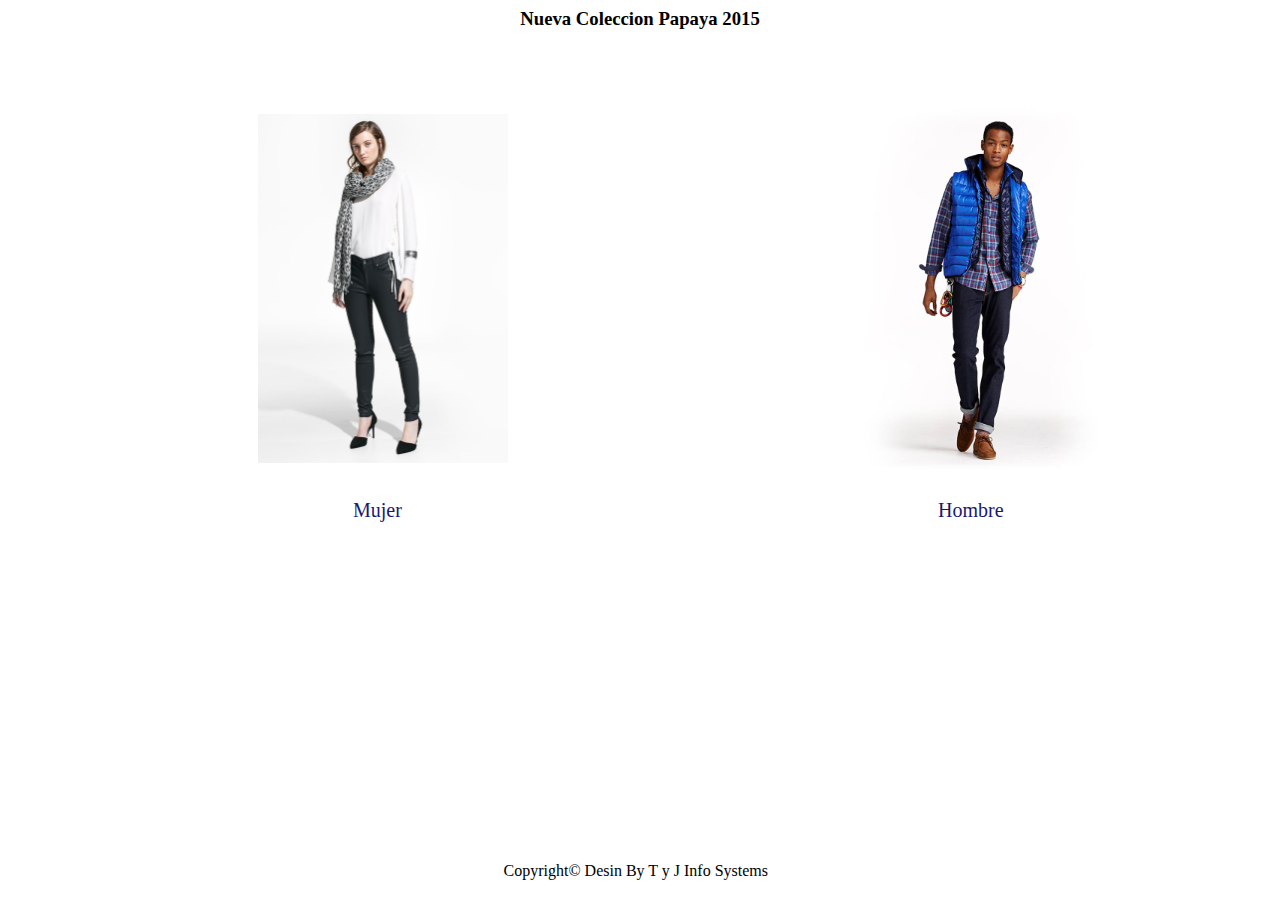
<file: Index.html>
<html>
	<head>
		<link rel="stylesheet" href="./Css/Inicio.css">
		<title>Coleccion verano 2015</title>
		<meta charset="UTF-8">
	</head>
	<body>
		<center>
			<h3>Nueva Coleccion Papaya 2015</h3>
		</center>
			<div id="contenedor"><img src="Images/Mujer/Mujer1.jpg"width="250" heigth="400"/>
				<div id="etiqueta"><img src="Images/Hombre/Hombre1.jpg"width="360" heigth="510"/></div>
				<a href="P.mujeres.html">Mujer</a>
				<p><a href="P. Hombres.html">Hombre</a></p>
			</div>
		<center>
			<footer>
				Copyright&copy Desin By T y J Info Systems 
			</footer>
		</center>
	</body>
</html>
</file>
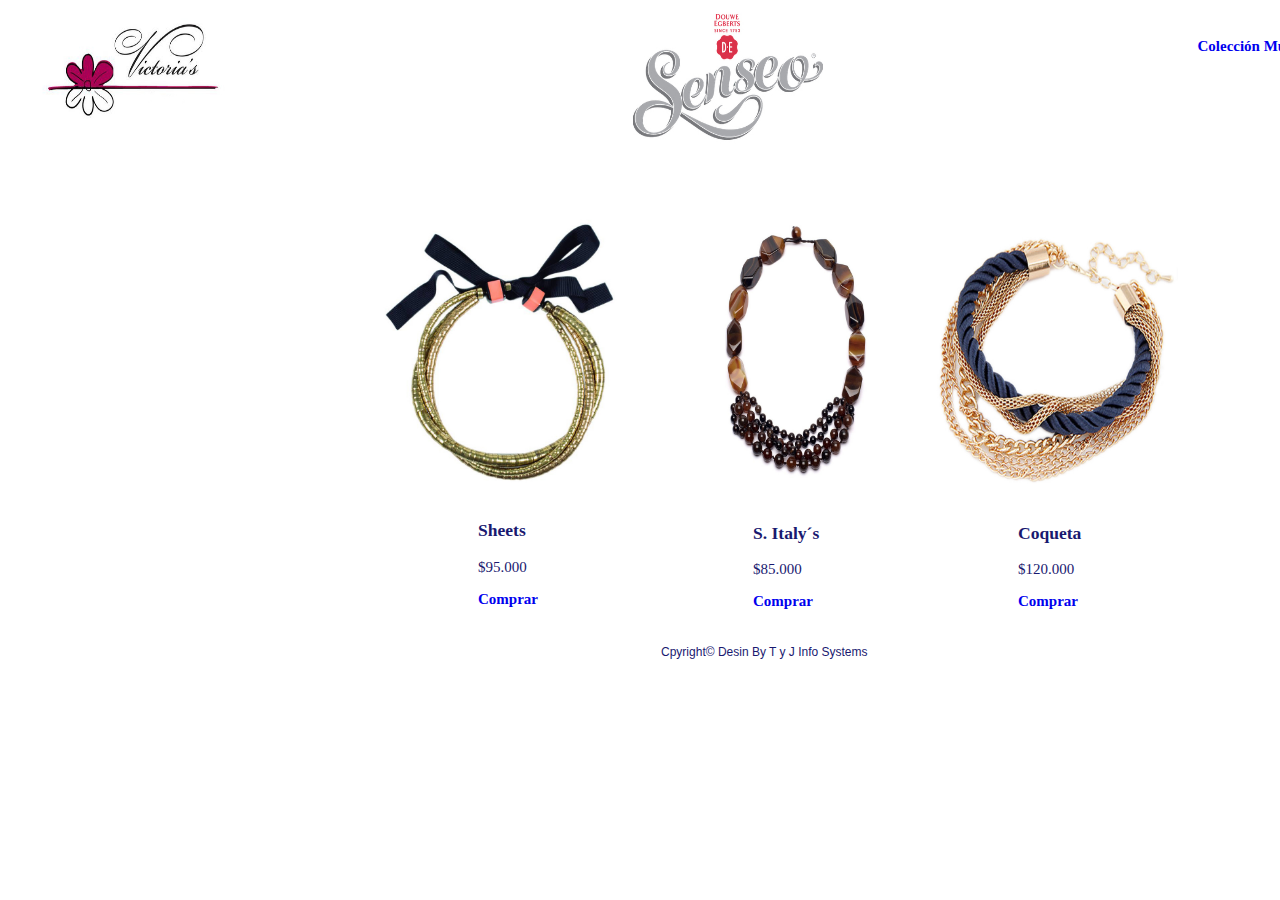
<file: Accesorios.html>
<html>
	<head>
		<link rel="stylesheet" href="./Css/P-Blusones.css">
		<title>Coleccion verano 2015</title>
		<meta charset="UTF-8">
	</head>
	<body>
			<div id="Logo">
				<img src="Images/Mujer/Logo2.jpg"width="200" height="140"/></img>
				<div id="Logo2"><img src="Images/Mujer/Logo3.jpg"width="200" height="140"/>
			</div>
			<div id="Modelo0"><img src="Images/Mujer/Accesorio1.jpg"width="320" heigth="200"/>
				<div id="Modelo1"><img src="Images/Mujer/Accesorio2.jpg"width="253" heigth="185"/>
				<div id="Modelo2"><img src="Images/Mujer/Accesorio3.jpg"width="244" heigth="120"/>
			</div>
			<div id="Compra1">
				<h3><b>Sheets</b></h3>
				<p>$95.000</p>
				<a href="https://www.paypal.com/co/webapps/mpp/account-selection" target="_blank"><b>Comprar</b>  </a>
			</div>
			<div id="Compra2">
				<h3><b>S. Italy´s</b></h3>
				<p>$85.000</p>
				<a href="https://www.paypal.com/co/webapps/mpp/account-selection" target="_blank"><b>Comprar</b>  </a>
			</div>
			<div id="Compra3">
				<h3><b>Coqueta</b></h3>
				<p>$120.000</p>
				<a href="https://www.paypal.com/co/webapps/mpp/account-selection" target="_blank"><b>Comprar</b>  </a>
			</div>
			<div id="derechos">
				<footer>
					Cpyright&copy Desin By T y J Info Systems 
				</footer>
			</div>
			<header>
				<right>
					<a href="P.Mujeres.html"><b>Colección Mujeres</a>
					<a href="Index.html"/>HOME</b></a>
				</right>
			</header>

	</body>
</html>
</file>
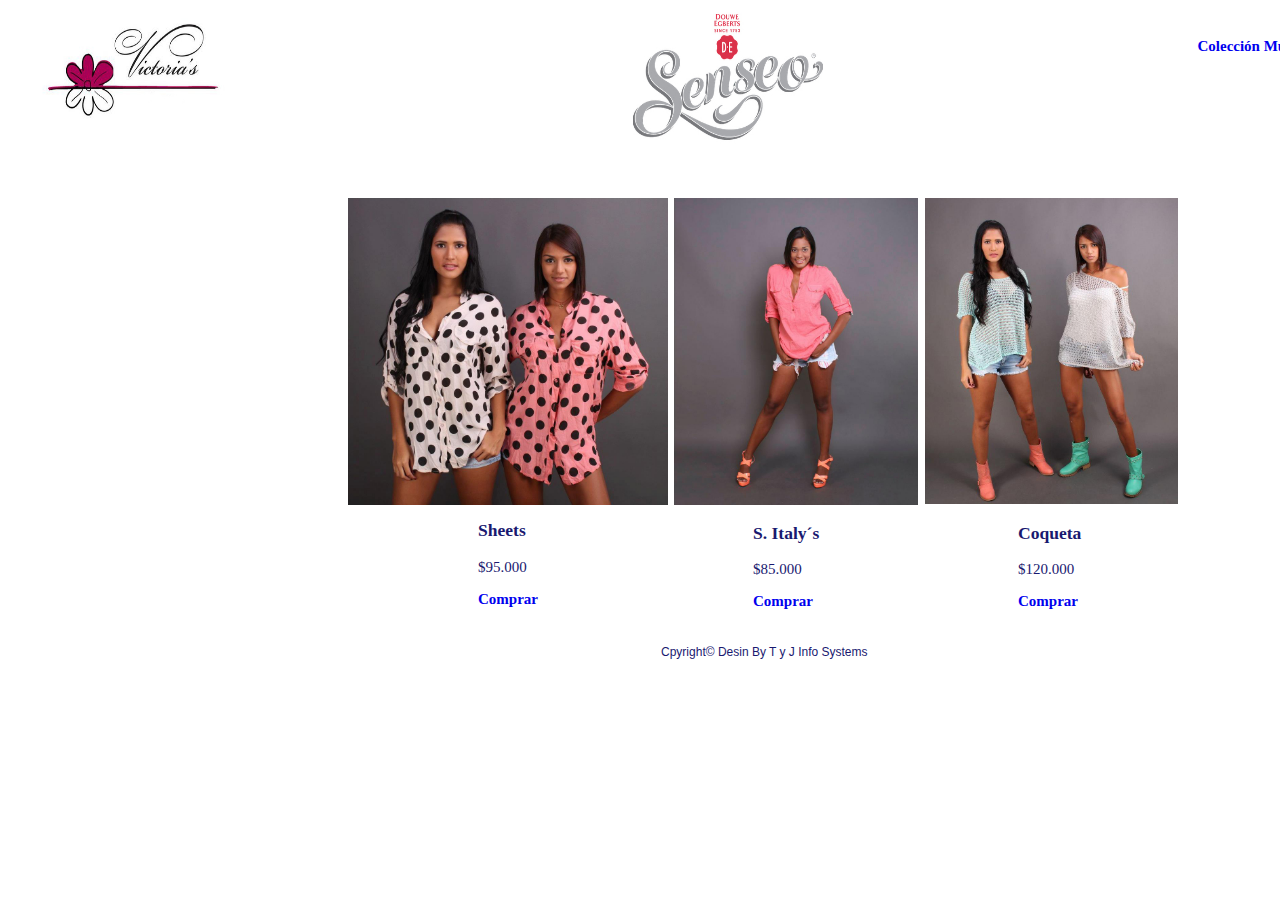
<file: Blusones.html>
<html>
	<head>
		<link rel="stylesheet" href="./Css/P-Blusones.css">
		<title>Coleccion verano 2015</title>
		<meta charset="UTF-8">
	</head>
	<body>
			<div id="Logo">
				<img src="Images/Mujer/Logo2.jpg"width="200" height="140"/></img>
				<div id="Logo2"><img src="Images/Mujer/Logo3.jpg"width="200" height="140"/>
			</div>
			<div id="Modelo0"><img src="Images/Mujer/Bluson1.jpg"width="320" heigth="200"/>
				<div id="Modelo1"><img src="Images/Mujer/Bluson2.jpg"width="253" heigth="185"/>
				<div id="Modelo2"><img src="Images/Mujer/Bluson3.jpg"width="244" heigth="120"/>
			</div>
			<div id="Compra1">
				<h3><b>Sheets</b></h3>
				<p>$95.000</p>
				<a href="https://www.paypal.com/co/webapps/mpp/account-selection" target="_blank"><b>Comprar</b>  </a>
			</div>
			<div id="Compra2">
				<h3><b>S. Italy´s</b></h3>
				<p>$85.000</p>
				<a href="https://www.paypal.com/co/webapps/mpp/account-selection" target="_blank"><b>Comprar</b>  </a>
			</div>
			<div id="Compra3">
				<h3><b>Coqueta</b></h3>
				<p>$120.000</p>
				<a href="https://www.paypal.com/co/webapps/mpp/account-selection" target="_blank"><b>Comprar</b>  </a>
			</div>
			<div id="derechos">
				<footer>
					Cpyright&copy Desin By T y J Info Systems 
				</footer>
			</div>
			<header>
				<right>
					<a href="P.Mujeres.html"><b>Colección Mujeres</a>
					<a href="Index.html"/>HOME</b></a>
				</right>
			</header>

	</body>
</html>
</file>
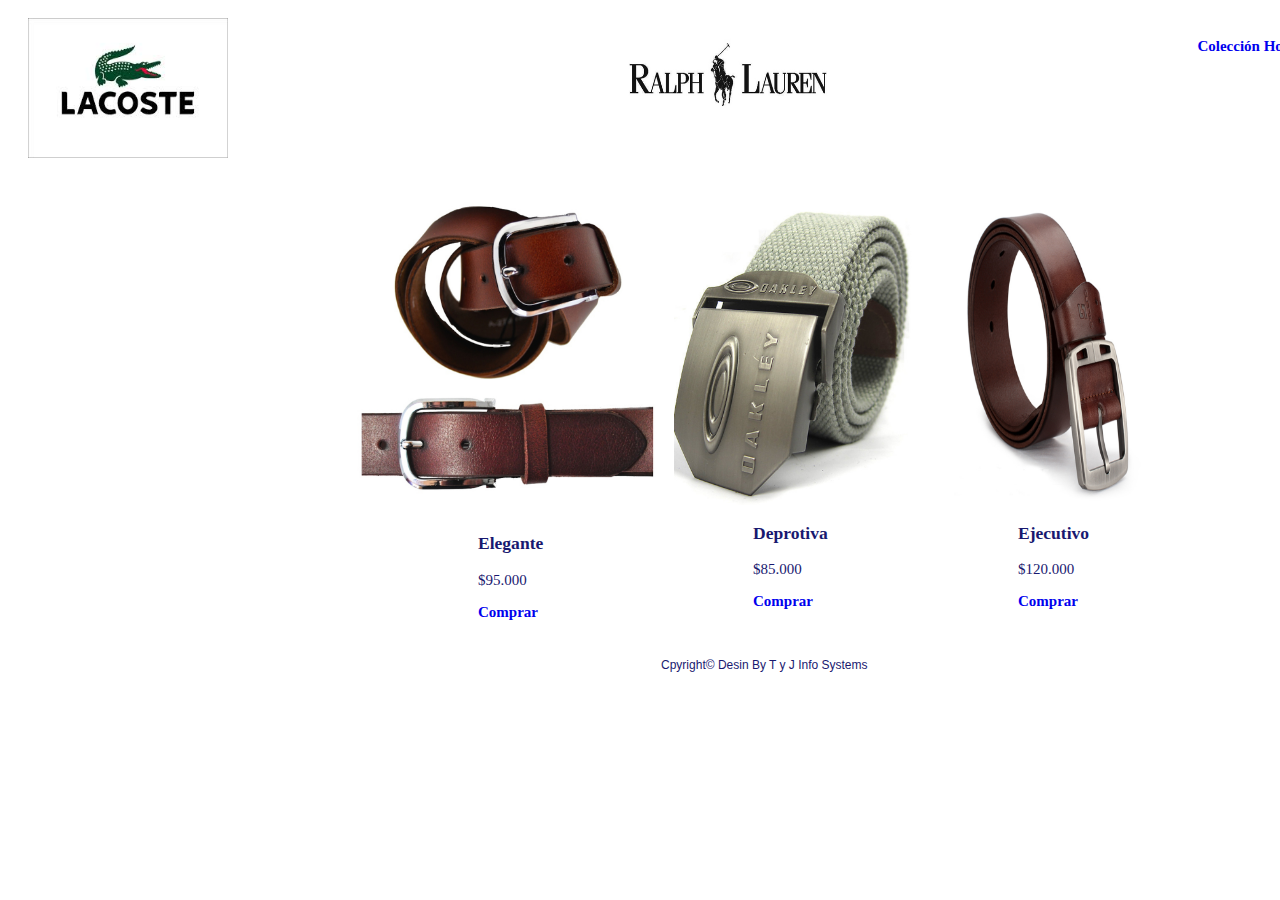
<file: Correas.html>
<html>
	<head>
		<link rel="stylesheet" href="./Css/P-Blusones.css">
		<title>Coleccion verano 2015</title>
		<meta charset="UTF-8">
	</head>
	<body>
			<div id="Logo">
				<img src="Images/Hombre/Logo1.jpg"width="200" height="140"/></img>
				<div id="Logo2"><img src="Images/Hombre/Logo2.jpg"width="200" height="140"/>
			</div>
			<div id="Modelo0"><img src="Images/Hombre/Correa1.jpg"width="320" heigth="200"/>
				<div id="Modelo1"><img src="Images/Hombre/Correa2.jpg"width="253" heigth="185"/>
				<div id="Modelo2"><img src="Images/Hombre/Correa3.jpg"width="244" heigth="120"/>
			</div>
			<div id="Compra1">
				<h3><b>Elegante</b></h3>
				<p>$95.000</p>
				<a href="https://www.paypal.com/co/webapps/mpp/account-selection" target="_blank"><b>Comprar</b>  </a>
			</div>
			<div id="Compra2">
				<h3><b>Deprotiva</b></h3>
				<p>$85.000</p>
				<a href="https://www.paypal.com/co/webapps/mpp/account-selection" target="_blank"><b>Comprar</b>  </a>
			</div>
			<div id="Compra3">
				<h3><b>Ejecutivo</b></h3>
				<p>$120.000</p>
				<a href="https://www.paypal.com/co/webapps/mpp/account-selection" target="_blank"><b>Comprar</b>  </a>
			</div>
			<div id="derechos">
				<footer>
					Cpyright&copy Desin By T y J Info Systems 
				</footer>
			</div>
			<header>
				<right>
					<a href="P. Hombres.html"><b>Colección Hombre</a>
					<a href="Index.html"/>HOME</b></a>
				</right>
			</header>

	</body>
</html>
</file>
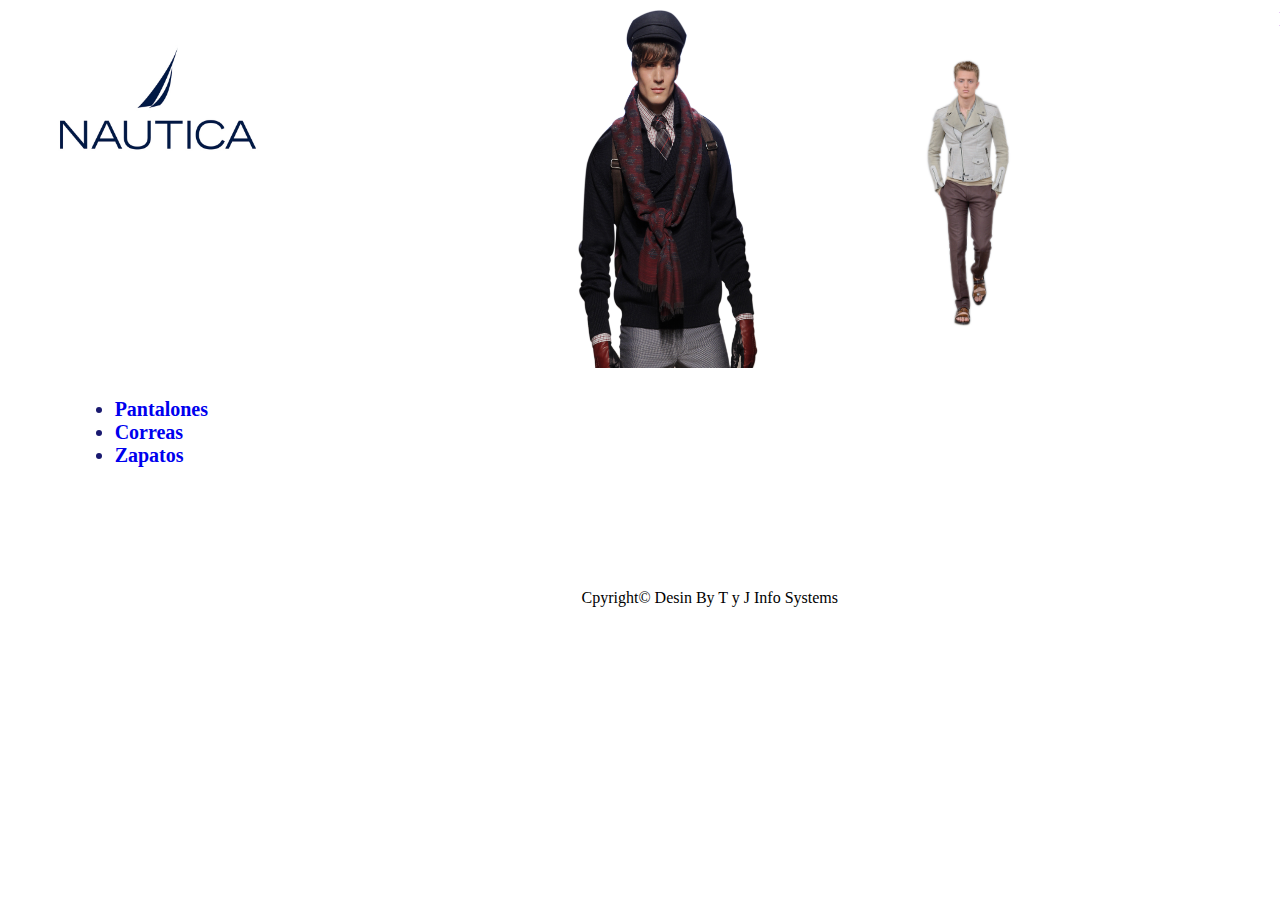
<file: P. Hombres.html>
<html>
	<head>
		<link rel="stylesheet" href="./Css/P-Mujer.css">
		<title>Coleccion verano 2015</title>
		<meta charset="UTF-8">
	</head>
	<body>
			<div id="Portada"><img src="Images/Hombre/Portada.jpg"width="300" heigth="180"/>
				<div id="Modelo1"><img src="Images/Hombre/Hombre2.png"width="180" heigth="300"/>
				<div id="Modelo2"><img src="Images/Hombre/Hombre3.png"width="180" heigth="300"/>
			</div>
			<div id="Home">
				<a href="Index.html"/>HOME</a>
			</div>
			<div id="Productos">
				<ul>
					<li><a href="Pantalones.html"><b>Pantalones	</a></li>
					<li><a href="Correas.html">   Correas		</a></li>
					<li><a href="Zapatos.html"> Zapatos  </b></a></li>
				</ul>
			</div>
			<div id="derechos">
				<footer>
					Cpyright&copy Desin By T y J Info Systems 
				</footer>
			</div>

	</body>
</html>
</file>
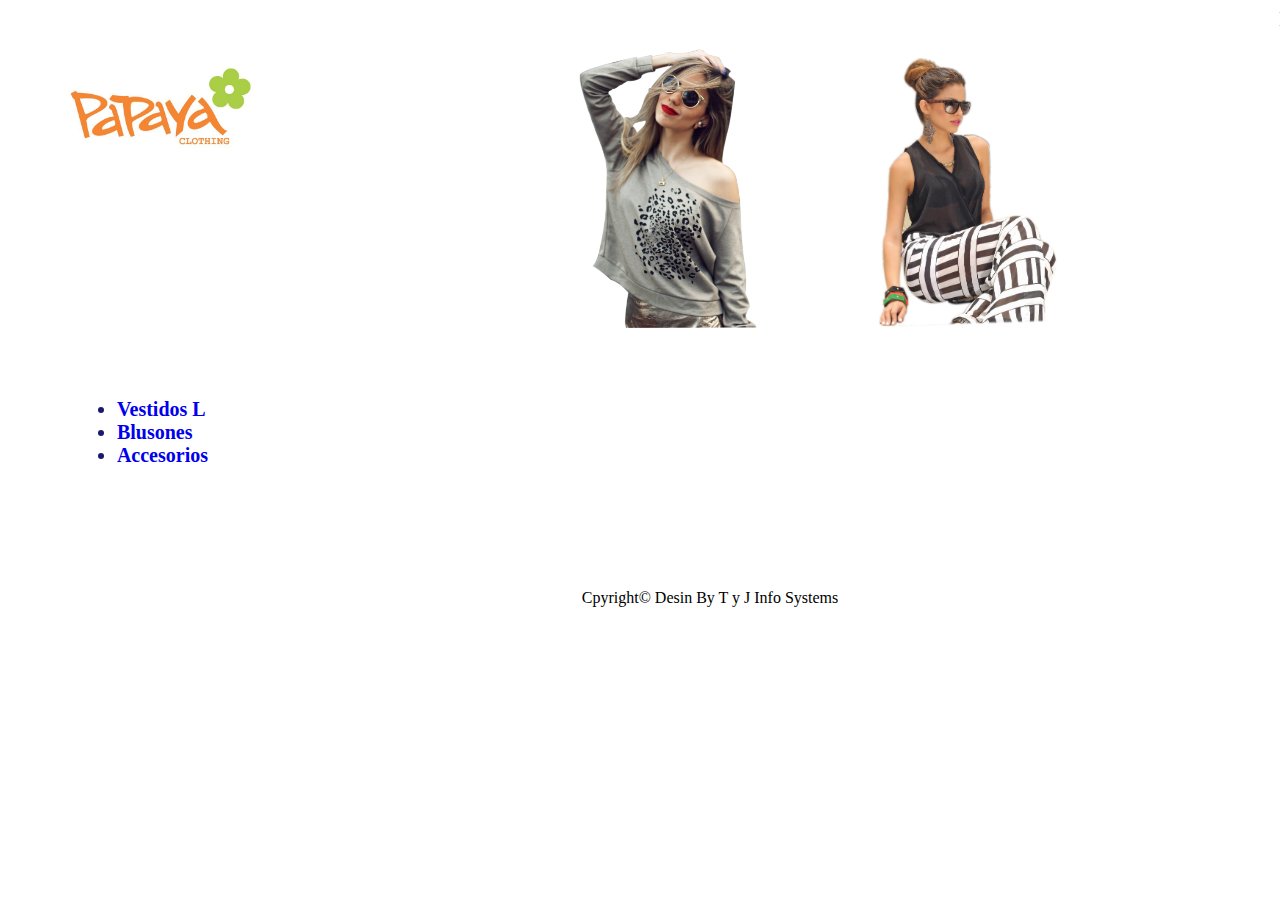
<file: P. mujeres.html>
<html>
	<head>
		<link rel="stylesheet" href="./Css/P-Mujer.css">
		<title>Coleccion verano 2015</title>
		<meta charset="UTF-8">
	</head>
	<body>
			<div id="Portada"><img src="Images/Mujer/Portada.jpg"width="300" heigth="180"/>
				<div id="Modelo1"><img src="Images/Mujer/Mujer2-1.png"width="180" heigth="300"/>
				<div id="Modelo2"><img src="Images/Mujer/Mujer3.png"width="180" heigth="300"/>
			</div>
			<div id="Home">
				<a href="Index.html"/>HOME</a>
			</div>
			<div id="Productos">
				<ul>
					<li><a href="www.google.com.co"><b>Vestidos L	</a></li>
					<li><a href="www.google.com.co">   Blusones		</a></li>
					<li><a href="www.google.com.co">   Accesorios</b></a></li>
				</ul>
			</div>
			<div id="derechos">
				<footer>
					Cpyright&copy Desin By T y J Info Systems 
				</footer>
			</div>

	</body>
</html>
</file>
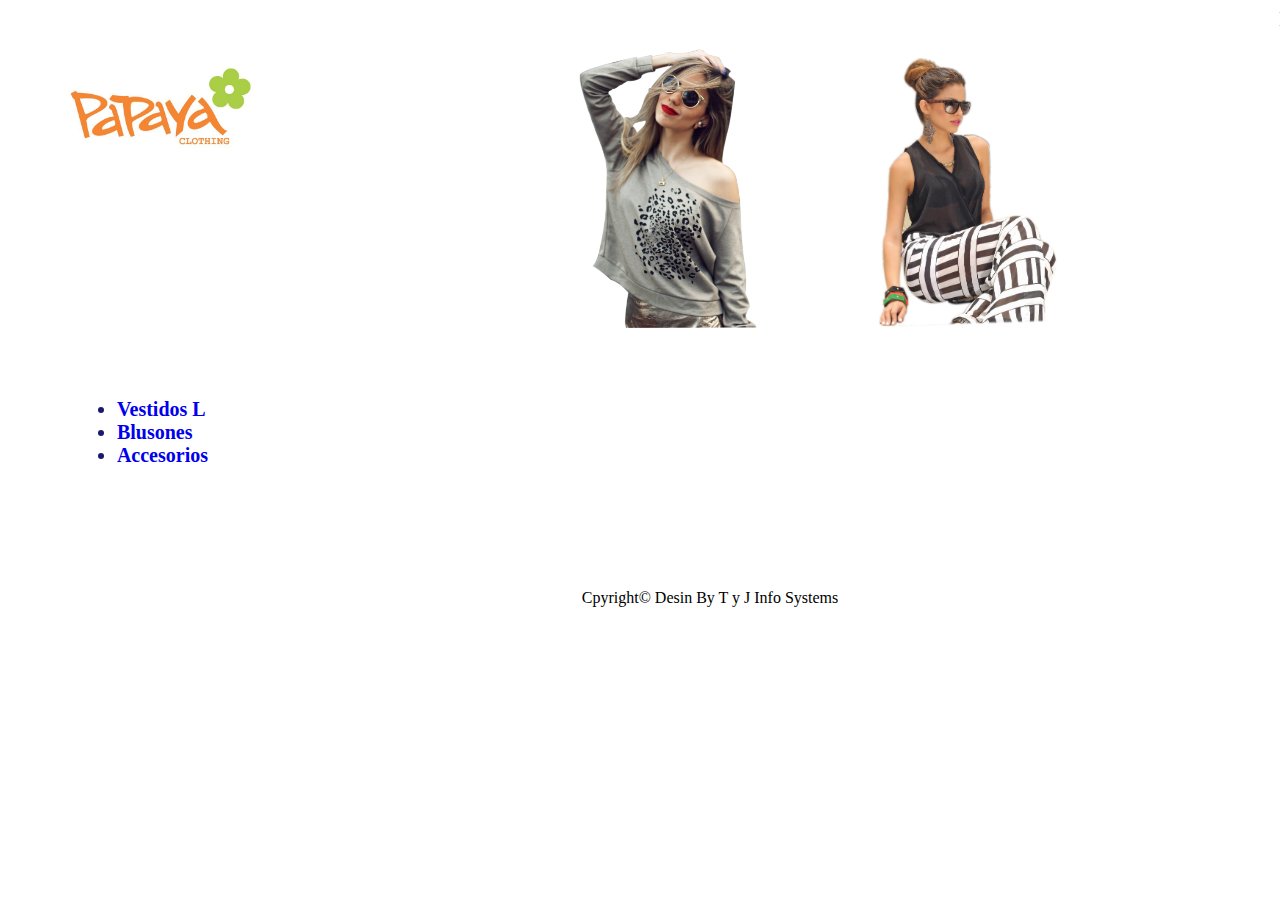
<file: P.mujeres.html>
<html>
	<head>
		<link rel="stylesheet" href="./Css/P-Mujer.css">
		<title>Coleccion verano 2015</title>
		<meta charset="UTF-8">
	</head>
	<body>
			<div id="Portada"><img src="Images/Mujer/Portada.jpg"width="300" heigth="180"/>
				<div id="Modelo1"><img src="Images/Mujer/Mujer2-1.png"width="180" heigth="300"/>
				<div id="Modelo2"><img src="Images/Mujer/Mujer3.png"width="180" heigth="300"/>
			</div>
			<div id="Home">
				<a href="Index.html"/>HOME</a>
			</div>
			<div id="Productos">
				<ul>
					<li><a href="Vestidos.html"><b>Vestidos L	</a></li>
					<li><a href="Blusones.html">   Blusones		</a></li>
					<li><a href="Accesorios.html">   Accesorios</b></a></li>
				</ul>
			</div>
			<div id="derechos">
				<footer>
					Cpyright&copy Desin By T y J Info Systems 
				</footer>
			</div>

	</body>
</html>
</file>
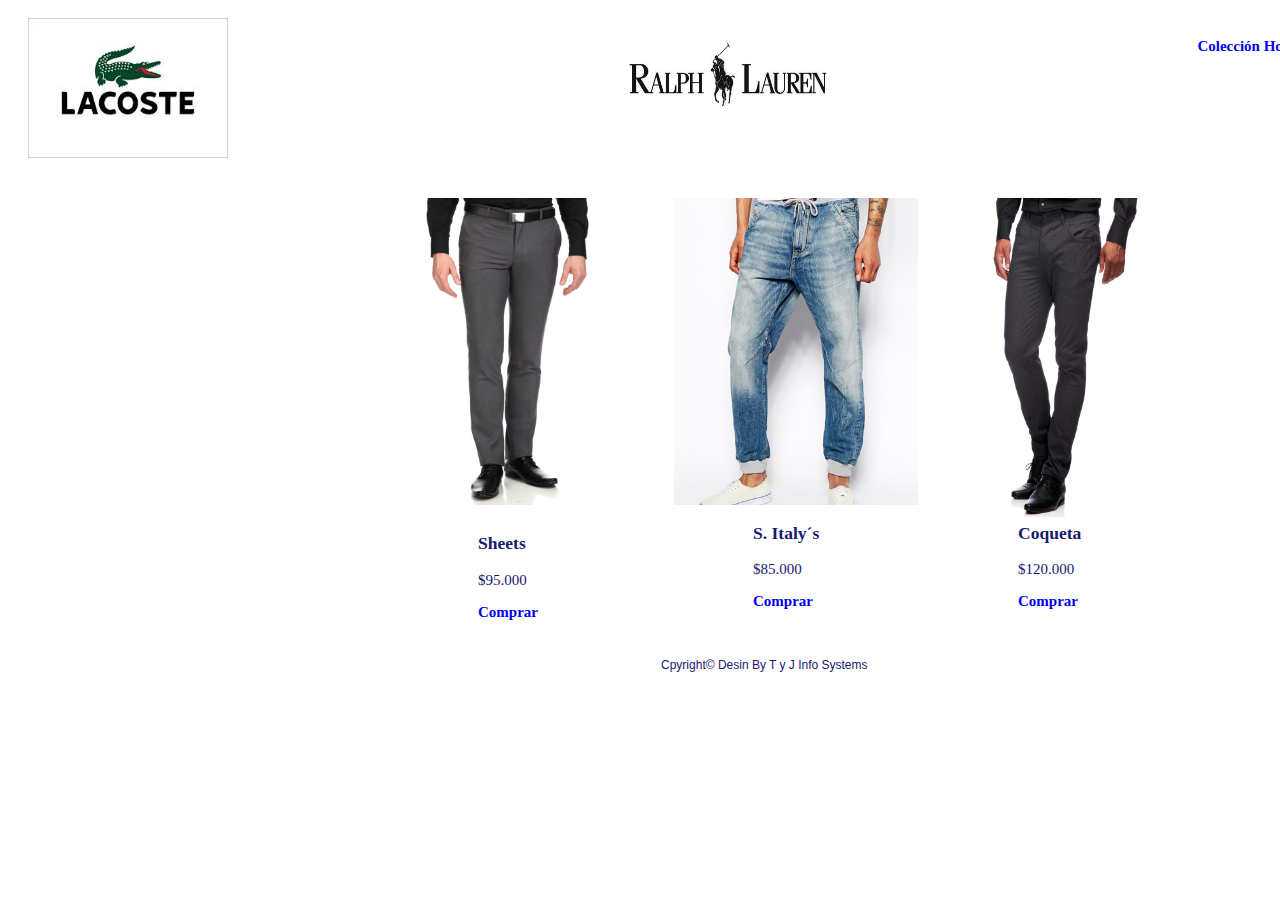
<file: Pantalones.html>
<html>
	<head>
		<link rel="stylesheet" href="./Css/P-Blusones.css">
		<title>Coleccion verano 2015</title>
		<meta charset="UTF-8">
	</head>
	<body>
			<div id="Logo">
				<img src="Images/Hombre/Logo1.jpg"width="200" height="140"/></img>
				<div id="Logo2"><img src="Images/Hombre/Logo2.jpg"width="200" height="140"/>
			</div>
			<div id="Modelo0"><img src="Images/Hombre/Pantalon1.jpg"width="320" heigth="200"/>
				<div id="Modelo1"><img src="Images/Hombre/Pantalon2.jpg"width="253" heigth="185"/>
				<div id="Modelo2"><img src="Images/Hombre/Pantalon3.jpg"width="244" heigth="120"/>
			</div>
			<div id="Compra1">
				<h3><b>Sheets</b></h3>
				<p>$95.000</p>
				<a href="https://www.paypal.com/co/webapps/mpp/account-selection" target="_blank"><b>Comprar</b>  </a>
			</div>
			<div id="Compra2">
				<h3><b>S. Italy´s</b></h3>
				<p>$85.000</p>
				<a href="https://www.paypal.com/co/webapps/mpp/account-selection" target="_blank"><b>Comprar</b>  </a>
			</div>
			<div id="Compra3">
				<h3><b>Coqueta</b></h3>
				<p>$120.000</p>
				<a href="https://www.paypal.com/co/webapps/mpp/account-selection" target="_blank"><b>Comprar</b>  </a>
			</div>
			<div id="derechos">
				<footer>
					Cpyright&copy Desin By T y J Info Systems 
				</footer>
			</div>
			<header>
				<right>
					<a href="P. Hombres.html"><b>Colección Hombre</a>
					<a href="Index.html"/>HOME</b></a>
				</right>
			</header>

	</body>
</html>
</file>
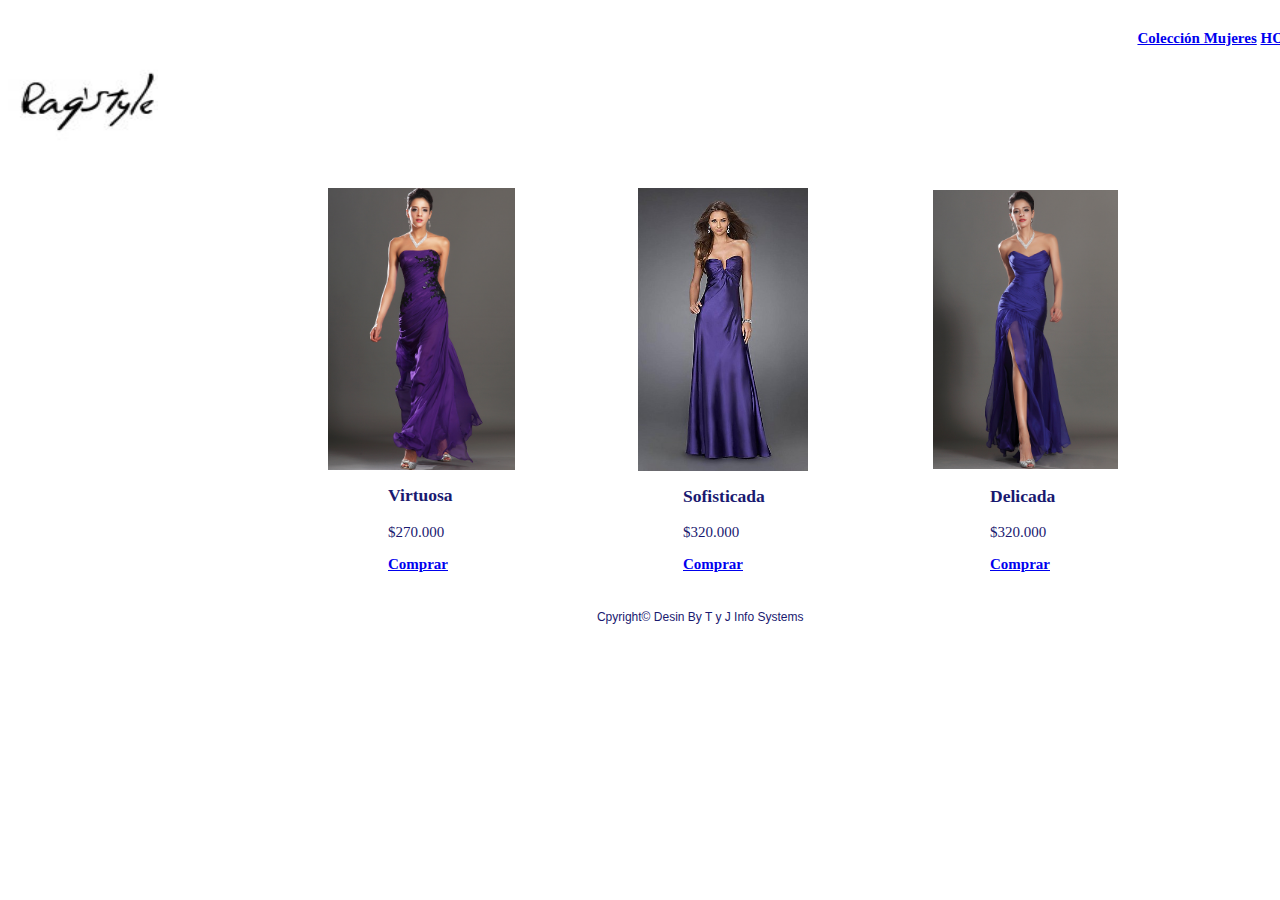
<file: Vestidos.html>
<html>
	<head>
		<link rel="stylesheet" href="./Css/P-Vestidos.css">
		<title>Coleccion verano 2015</title>
		<meta charset="UTF-8">
	</head>
	<body>
			<div id="Logo">
				<img src="Images/Mujer/Logo1.jpg"width="150" height="100"/></img>
			</div>
			<div id="Modelo0"><img src="Images/Mujer/Vestido1.jpg"width="187" heigth="307"/>
				<div id="Modelo1"><img src="Images/Mujer/Vestido2.jpg"width="185" heigth="305"/>
				<div id="Modelo2"><img src="Images/Mujer/Vestido3.jpg"width="170" heigth="280"/>
			</div>
			<div id="Compra1">
				<h3><b>Virtuosa</b></h3>
				<p>$270.000</p>
				<a href="https://www.paypal.com/co/webapps/mpp/account-selection" target="_blank"><b>Comprar</b>  </a>
			</div>
			<div id="Compra2">
				<h3><b>Sofisticada</b></h3>
				<p>$320.000</p>
				<a href="https://www.paypal.com/co/webapps/mpp/account-selection" target="_blank"><b>Comprar</b>  </a>
			</div>
			<div id="Compra3">
				<h3><b>Delicada</b></h3>
				<p>$320.000</p>
				<a href="https://www.paypal.com/co/webapps/mpp/account-selection" target="_blank"><b>Comprar</b>  </a>
			</div>
			<div id="derechos">
				<footer>
					Cpyright&copy Desin By T y J Info Systems 
				</footer>
			</div>
			<header>
				<right>
					<a href="P.Mujeres.html"><b>Colección Mujeres</a>
					<a href="Index.html"/>HOME</b></a>
				</right>
			</header>

	</body>
</html>
</file>
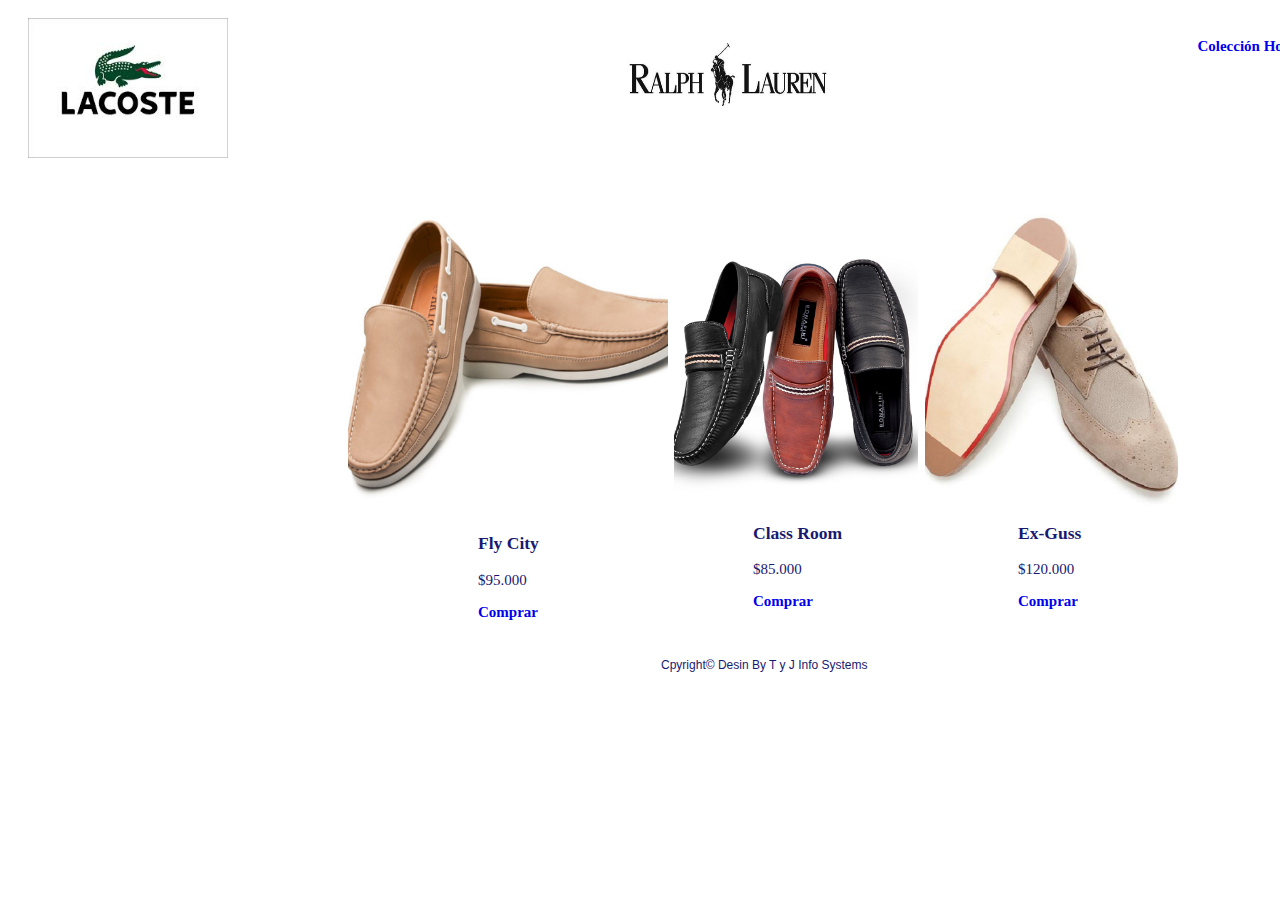
<file: Zapatos.html>
<html>
	<head>
		<link rel="stylesheet" href="./Css/P-Blusones.css">
		<title>Coleccion verano 2015</title>
		<meta charset="UTF-8">
	</head>
	<body>
			<div id="Logo">
				<img src="Images/Hombre/Logo1.jpg"width="200" height="140"/></img>
				<div id="Logo2"><img src="Images/Hombre/Logo2.jpg"width="200" height="140"/>
			</div>
			<div id="Modelo0"><img src="Images/Hombre/Zapato1.jpg"width="320" heigth="200"/>
				<div id="Modelo1"><img src="Images/Hombre/Zapato2.jpg"width="253" heigth="185"/>
				<div id="Modelo2"><img src="Images/Hombre/Zapato3.jpg"width="244" heigth="120"/>
			</div>
			<div id="Compra1">
				<h3><b>Fly City</b></h3>
				<p>$95.000</p>
				<a href="https://www.paypal.com/co/webapps/mpp/account-selection" target="_blank"><b>Comprar</b>  </a>
			</div>
			<div id="Compra2">
				<h3><b>Class Room</b></h3>
				<p>$85.000</p>
				<a href="https://www.paypal.com/co/webapps/mpp/account-selection" target="_blank"><b>Comprar</b>  </a>
			</div>
			<div id="Compra3">
				<h3><b>Ex-Guss</b></h3>
				<p>$120.000</p>
				<a href="https://www.paypal.com/co/webapps/mpp/account-selection" target="_blank"><b>Comprar</b>  </a>
			</div>
			<div id="derechos">
				<footer>
					Cpyright&copy Desin By T y J Info Systems 
				</footer>
			</div>
			<header>
				<right>
					<a href="P. Hombres.html"><b>Colección Hombre</a>
					<a href="Index.html"/>HOME</b></a>
				</right>
			</header>

	</body>
</html>
</file>
<file: Css/Inicio.css>
#contenedor {
	text-align: left;
	width: 500px;
	padding: 65px 250px;	
	position: relative;
}

a{position: absolute;
	top: 450px;
	left: 345px;
	font-family: Comic Sans MS;
	font-size: 20px;
	text-decoration: none;
	color: #191970;
}

a:hover {color: red
}

footer {position: absolute;
	bottom: 20px;
	right: 40%;

}

#etiqueta {
	text-align: right;
	top: 60px;	
	right: -150px;
	position: absolute;
}

p>a{position: absolute;
	top: 450px;
	left: 930px;
	font-family: Comic Sans MS;
	font-size: 20px;
	text-decoration: none;
	color: #191970;
}
</file>
<file: Css/P-Blusones.css>
#Modelo0 {
	text-align: left;
	width: 500px;
	padding: 0px 320px;	
	position: relative;
	bottom: 100px;
}

#Modelo1 {
	text-align: right;
	top: 0px;	
	right: -10px;
	position: absolute;
}

#Modelo2 {
	text-align: right;
	top: 0px;	
	right: 260px;
	position: absolute;
}

#Compra1 {
	text-align: left;
	width: 250px;
	padding: 0px 450px;
	bottom: 1px;	
	position: relative;
	font-family: Comic Sans MS;
	font-size: 15px;
	color: #191970;
}

#Compra2 {
	text-align: left;
	width: 200px;
	top: 307px;
	left: 725px;	
	position: absolute;
	font-family: Comic Sans MS;
	font-size: 15px;
	color: #191970;
}

#Compra3 {
	text-align: left;
	width: 400px;
	top: 307px;
	right: -240px;	
	position: absolute;
	font-family: Comic Sans MS;
	font-size: 15px;
	color: #191970;
}

#derechos {position: absolute;
	bottom: -50px;
	right: 27%;
	font-family: Arial;
	font-size: 12px;
	color: #191970;
}

header {
	position: absolute;
	top: -160px;
	right: -190px;
	text-align: right;
	font-family: Comic Sans MS;
	font-size: 15px;
	color: #191970;
}

#Logo {
	position: relative;
	padding: 10px 20px;
}

#Logo2 {
	position: relative;
	width: 100px;
	top: -150px;
	right: -600px;
}

a:hover {color: red;
}

a {text-decoration: none;
}
</file>
<file: Css/P-Mujer.css>
#Portada {
	text-align: left;
	width: 500px;
	padding: 0px 0px;	
	position: relative;
}

#Modelo1 {
	text-align: right;
	top: 50px;	
	right: -550px;
	position: absolute;
}

#Modelo2 {
	text-align: right;
	top: -50px;	
	right: 300px;
	position: absolute;
}

#Productos {
	text-align: left;
	padding: 50px 850px;	
	position: relative;
	font-family: Comic Sans MS;
	font-size: 20px;
	color: #191970;
}

a:hover {color: red;
}

a {text-decoration: none;
}

#derechos {position: absolute;
	bottom: -70px;
	right: 12%;
}

#Home {text-align: right;
	width: 400px;
	top: -50px;	
	right: -280px;
	position: absolute;	
	font-family: Comic Sans MS;
	font-size: 20px;
	color: #191970;
}
</file>
<file: Css/P-Vestidos.css>
#Modelo0 {
	text-align: left;
	width: 500px;
	padding: 180px 320px;	
	position: relative;
}

#Modelo1 {
	text-align: right;
	top: 182px;	
	right: 30px;
	position: absolute;
}

#Modelo2 {
	text-align: right;
	top: -2px;	
	right: 310px;
	position: absolute;
}

#Compra1 {
	text-align: left;
	width: 250px;
	padding: 0px 480px;
	bottom: 1px;	
	position: relative;
	font-family: Comic Sans MS;
	font-size: 15px;
	color: #191970;
}

#Compra2 {
	text-align: left;
	width: 200px;
	top: 278px;
	left: 775px;	
	position: absolute;
	font-family: Comic Sans MS;
	font-size: 15px;
	color: #191970;
}

#Compra3 {
	text-align: left;
	width: 400px;
	top: 278px;
	right: -272px;	
	position: absolute;
	font-family: Comic Sans MS;
	font-size: 15px;
	color: #191970;
}

#derechos {position: absolute;
	bottom: -50px;
	right: 26%;
	font-family: Arial;
	font-size: 12px;
	color: #191970;
}

header {
	position: absolute;
	top: -160px;
	right: -190px;
	text-align: right;
	font-family: Comic Sans MS;
	font-size: 15px;
	color: #191970;
}

#logo {
	position: absolute;
	top: 50px;
}
</file>
